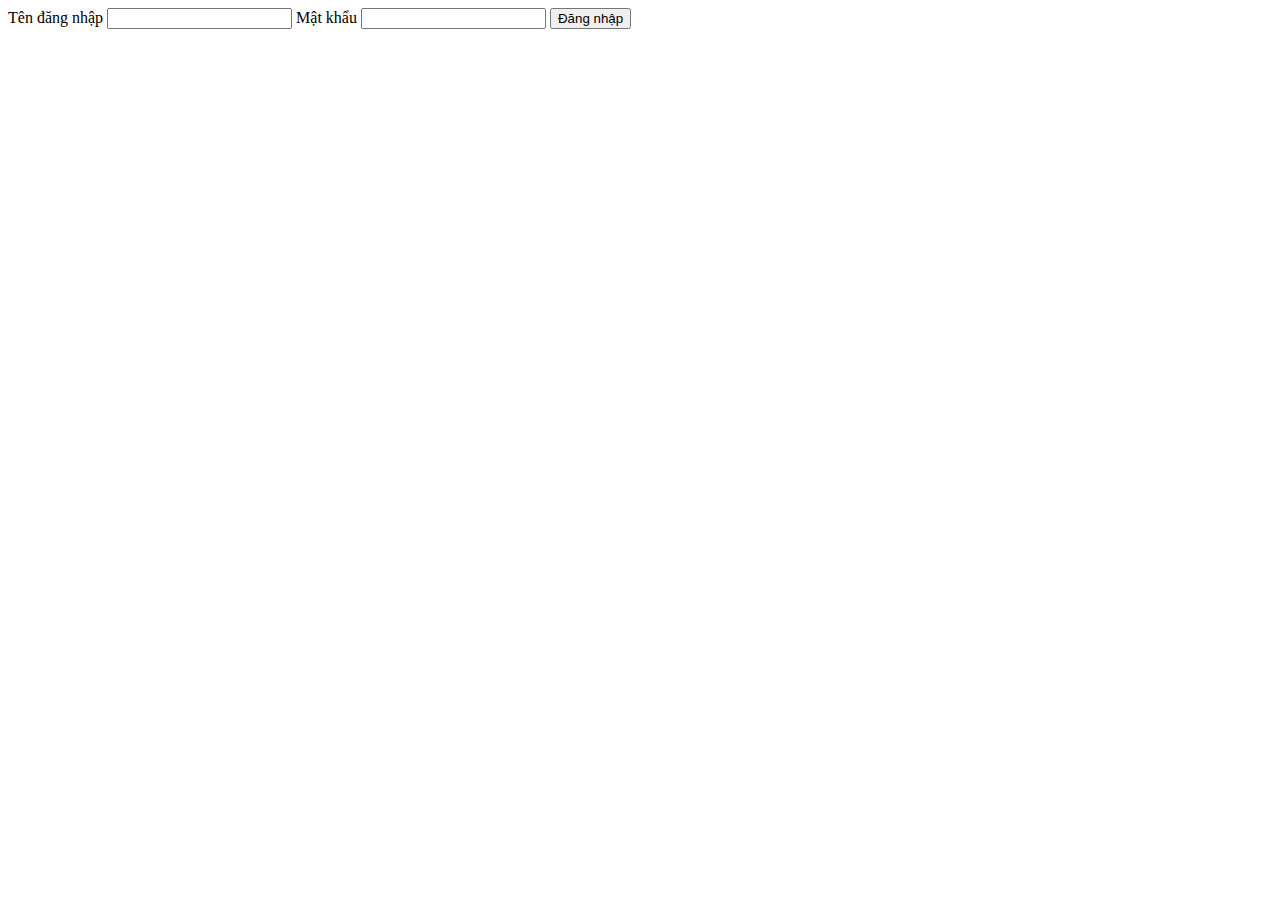
<file: index.html>
<html>
 <head>
  <meta charset="utf-8">
  <meta name="viewport" content="width=device-width">
  <title>replit</title>
  <link href="style.css" rel="stylesheet" type="text/css" />
</head>
  <body>
    <Form>
      <label> Tên đăng nhập </label>
      <input type = "text" id="username" name="username">
      <label> Mật khẩu </label>
      <input type = "password" id="password" name="password">
      <button type="submit" onclick=login() id="ok" name="ok"> Đăng nhập </button>
    </Form>
    <script src="script.js> </script>
  </body>
</html>
</file>
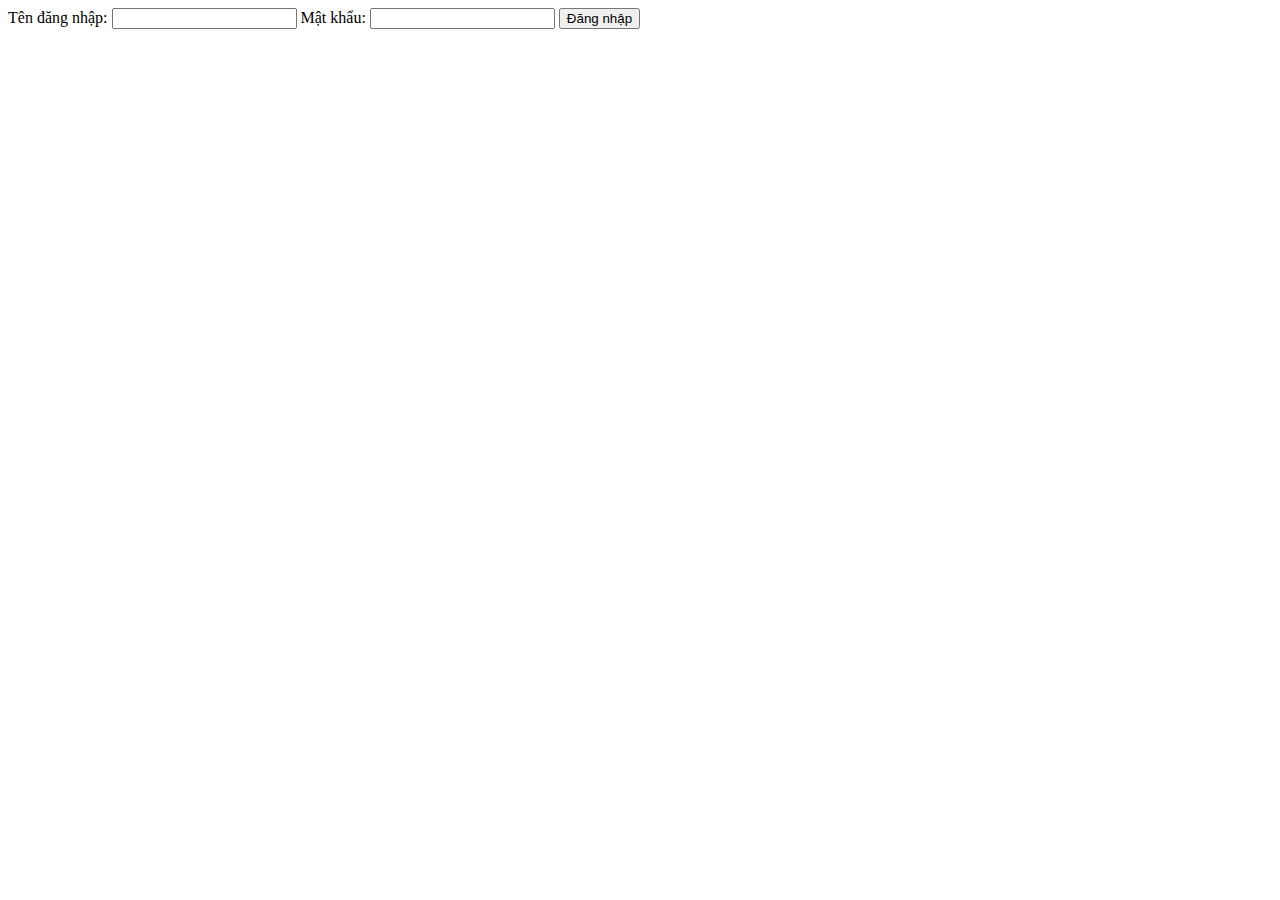
<file: Home.html>
<html>
  <head>
  <meta charset="utf-8">
  <meta name="viewport" content="width=device-width">
  <title>replit</title>
  <link href="style.css" rel="stylesheet" type="text/css" />
</head>
<body>
  <form>
    <label> Tên đăng nhập: </label>
    <input type="text" id="username" name="username">
    <label> Mật khẩu: </label>
    <input type="password" id="password" name="password">
    <button type="submit" onclick=login() id="ok" name="ok"> Đăng nhập </button>
  </form>
  <script src="script.js">  </script>
</body>
</html>
</file>
<file: style.css>
html {
  height: 100%;
  width: 100%;
}
</file>
